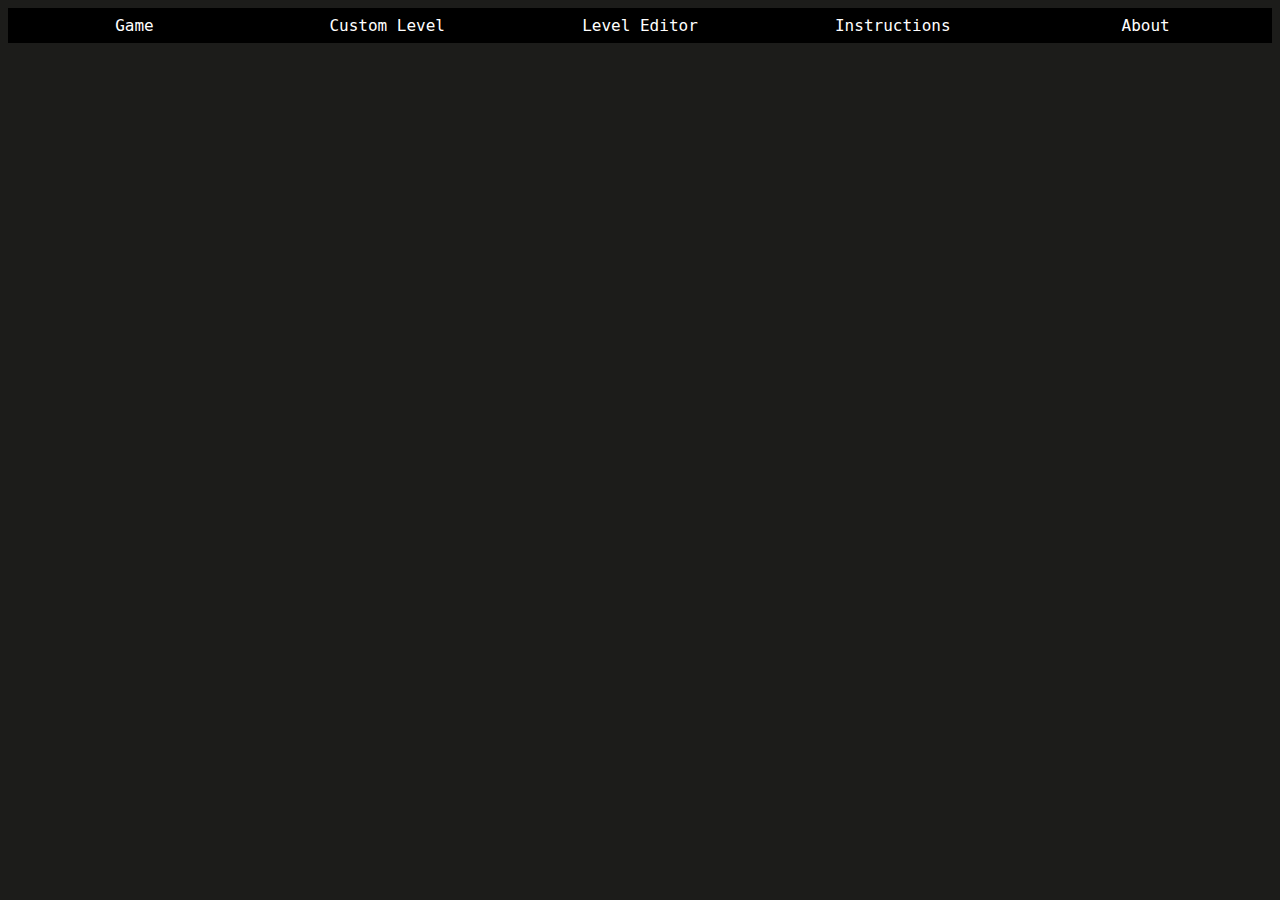
<file: index.html>
<!DOCTYPE html>
<html lang="en">

   <head>
      <meta charset="UTF-8">
      <meta name="viewport" content="width=device-width, initial-scale=1.0, shrink-to-fit=no">
      <title>Pacman</title>
      <link rel="icon" type="image/svg+xml" href="./sprites/actors/pacman/pacman_right.svg">
      <link rel="stylesheet" href="./css/index.css">
      <script type="module" src="./js/game/controller.js"></script>
   </head>
   
   <body>

      <nav class="menuBar">
         <button class="buttonMobileMenu">Menu</button>
         <ul>
            <li class="currentSite"><a href="#">Game</a></li>
            <li><a href="./html/customLevelSelection.html">Custom Level</a></li>
            <li><a href="./html/editor.html">Level Editor</a></li>
            <li><a href="#">Instructions</a></li>
            <li><a href="#">About</a></li>
         </ul>
      </nav>

      <br>

      <main>

         <canvas id="gameCanvas"></canvas>

         <canvas id="backgroundCanvas" class="invisible"></canvas>


          <!-- svg sprites to prevent pre-loading issues in canvas -->
         <div class="invisible">
            <img id="emptySpace" src="./sprites/background/emptySpace.svg">
            <img id="wall" src="./sprites/background/wall.svg">
            <img id="undefinedTile" src="./sprites/background/undefined_tile.svg">

            <img id="teleporter1" src="./sprites/background/teleporters/teleporter1.svg">
            <img id="teleporter2" src="./sprites/background/teleporters/teleporter2.svg">
            <img id="teleporter3" src="./sprites/background/teleporters/teleporter3.svg">

            <img id="ghostDoorHorizontal" src="./sprites/background/door/ghost_door_horizontal.svg">
            <img id="ghostDoorVertical" src="./sprites/background/door/ghost_door_vertical.svg">
            <img id="ghostDoorDiagonal" src="./sprites/background/door/ghost_door_diagonal.svg">

            <img id="point" src="./sprites/background/consumables/point.svg">
            <img id="powerUp" src="./sprites/background/consumables/powerUp.svg">

            <img id="pacmanUp" src="./sprites/actors/pacman/pacman_up.svg">
            <img id="pacmanRight" src="./sprites/actors/pacman/pacman_right.svg">
            <img id="pacmanDown" src="./sprites/actors/pacman/pacman_down.svg">
            <img id="pacmanLeft" src="./sprites/actors/pacman/pacman_left.svg">
            <img id="pacmanMouthClosed" src="./sprites/actors/pacman/pacman_mouth_closed.svg">

            <img id="blinkyUp" src="./sprites/actors/ghost_blinky/blinky_up.svg">
            <img id="blinkyUpAlternate" src="./sprites/actors/ghost_blinky/blinky_up_alternate.svg">
            <img id="blinkyRight" src="./sprites/actors/ghost_blinky/blinky_right.svg">
            <img id="blinkyRightAlternate" src="./sprites/actors/ghost_blinky/blinky_right_alternate.svg">
            <img id="blinkyDown" src="./sprites/actors/ghost_blinky/blinky_down.svg">
            <img id="blinkyDownAlternate" src="./sprites/actors/ghost_blinky/blinky_down_alternate.svg">
            <img id="blinkyLeft" src="./sprites/actors/ghost_blinky/blinky_left.svg">
            <img id="blinkyLeftAlternate" src="./sprites/actors/ghost_blinky/blinky_left_alternate.svg">

            <img id="inkyUp" src="./sprites/actors/ghost_inky/inky_up.svg">
            <img id="inkyUpAlternate" src="./sprites/actors/ghost_inky/inky_up_alternate.svg">
            <img id="inkyRight" src="./sprites/actors/ghost_inky/inky_right.svg">
            <img id="inkyRightAlternate" src="./sprites/actors/ghost_inky/inky_right_alternate.svg">
            <img id="inkyDown" src="./sprites/actors/ghost_inky/inky_down.svg">
            <img id="inkyDownAlternate" src="./sprites/actors/ghost_inky/inky_down_alternate.svg">
            <img id="inkyLeft" src="./sprites/actors/ghost_inky/inky_left.svg">
            <img id="inkyLeftAlternate" src="./sprites/actors/ghost_inky/inky_left_alternate.svg">

            <img id="pinkyUp" src="./sprites/actors/ghost_pinky/pinky_up.svg">
            <img id="pinkyUpAlternate" src="./sprites/actors/ghost_pinky/pinky_up_alternate.svg">
            <img id="pinkyRight" src="./sprites/actors/ghost_pinky/pinky_right.svg">
            <img id="pinkyRightAlternate" src="./sprites/actors/ghost_pinky/pinky_right_alternate.svg">
            <img id="pinkyDown" src="./sprites/actors/ghost_pinky/pinky_down.svg">
            <img id="pinkyDownAlternate" src="./sprites/actors/ghost_pinky/pinky_down_alternate.svg">
            <img id="pinkyLeft" src="./sprites/actors/ghost_pinky/pinky_left.svg">
            <img id="pinkyLeftAlternate" src="./sprites/actors/ghost_pinky/pinky_left_alternate.svg">

            <img id="clydeUp" src="./sprites/actors/ghost_clyde/clyde_up.svg">
            <img id="clydeUpAlternate" src="./sprites/actors/ghost_clyde/clyde_up_alternate.svg">
            <img id="clydeRight" src="./sprites/actors/ghost_clyde/clyde_right.svg">
            <img id="clydeRightAlternate" src="./sprites/actors/ghost_clyde/clyde_right_alternate.svg">
            <img id="clydeDown" src="./sprites/actors/ghost_clyde/clyde_down.svg">
            <img id="clydeDownAlternate" src="./sprites/actors/ghost_clyde/clyde_down_alternate.svg">
            <img id="clydeLeft" src="./sprites/actors/ghost_clyde/clyde_left.svg">
            <img id="clydeLeftAlternate" src="./sprites/actors/ghost_clyde/clyde_left_alternate.svg">

            <img id="scaredUp" src="./sprites/actors/ghost_scared/ghost_scared_up.svg">
            <img id="scaredUpAlternate" src="./sprites/actors/ghost_scared/ghost_scared_up_alternate.svg">
            <img id="scaredRight" src="./sprites/actors/ghost_scared/ghost_scared_right.svg">
            <img id="scaredRightAlternate" src="./sprites/actors/ghost_scared/ghost_scared_right_alternate.svg">
            <img id="scaredDown" src="./sprites/actors/ghost_scared/ghost_scared_down.svg">
            <img id="scaredDownAlternate" src="./sprites/actors/ghost_scared/ghost_scared_down_alternate.svg">
            <img id="scaredLeft" src="./sprites/actors/ghost_scared/ghost_scared_left.svg">
            <img id="scaredLeftAlternate" src="./sprites/actors/ghost_scared/ghost_scared_left_alternate.svg">

            <img id="transitionUp" src="./sprites/actors/ghost_transition_end_scared/ghost_transition_up.svg">
            <img id="transitionRight" src="./sprites/actors/ghost_transition_end_scared/ghost_transition_right.svg">
            <img id="transitionDown" src="./sprites/actors/ghost_transition_end_scared/ghost_transition_down.svg">
            <img id="transitionLeft" src="./sprites/actors/ghost_transition_end_scared/ghost_transition_left.svg">

            <img id="deadUp" src="./sprites/actors/ghost_dead/ghost_dead_up.svg">
            <img id="deadRight" src="./sprites/actors/ghost_dead/ghost_dead_right.svg">
            <img id="deadDown" src="./sprites/actors/ghost_dead/ghost_dead_down.svg">
            <img id="deadLeft" src="./sprites/actors/ghost_dead/ghost_dead_left.svg">

            <img id="bonusCherry" src="./sprites/background/consumables/bonus_elements/bonusCherry.svg">
            <img id="bonusStrawberry" src="./sprites/background/consumables/bonus_elements/bonusStrawberry.svg">
            <img id="bonusPeach" src="./sprites/background/consumables/bonus_elements/bonusPeach.svg">
            <img id="bonusApple" src="./sprites/background/consumables/bonus_elements/bonusApple.svg">
            <img id="bonusGrape" src="./sprites/background/consumables/bonus_elements/bonusGrape.svg">
            <img id="bonusGalaxian" src="./sprites/background/consumables/bonus_elements/bonusGalaxian.svg">
            <img id="bonusBell" src="./sprites/background/consumables/bonus_elements/bonusBell.svg">
            <img id="bonusKey" src="./sprites/background/consumables/bonus_elements/bonusKey.svg">
         </div>

      </main>

   </body>
   
</html>
</file>
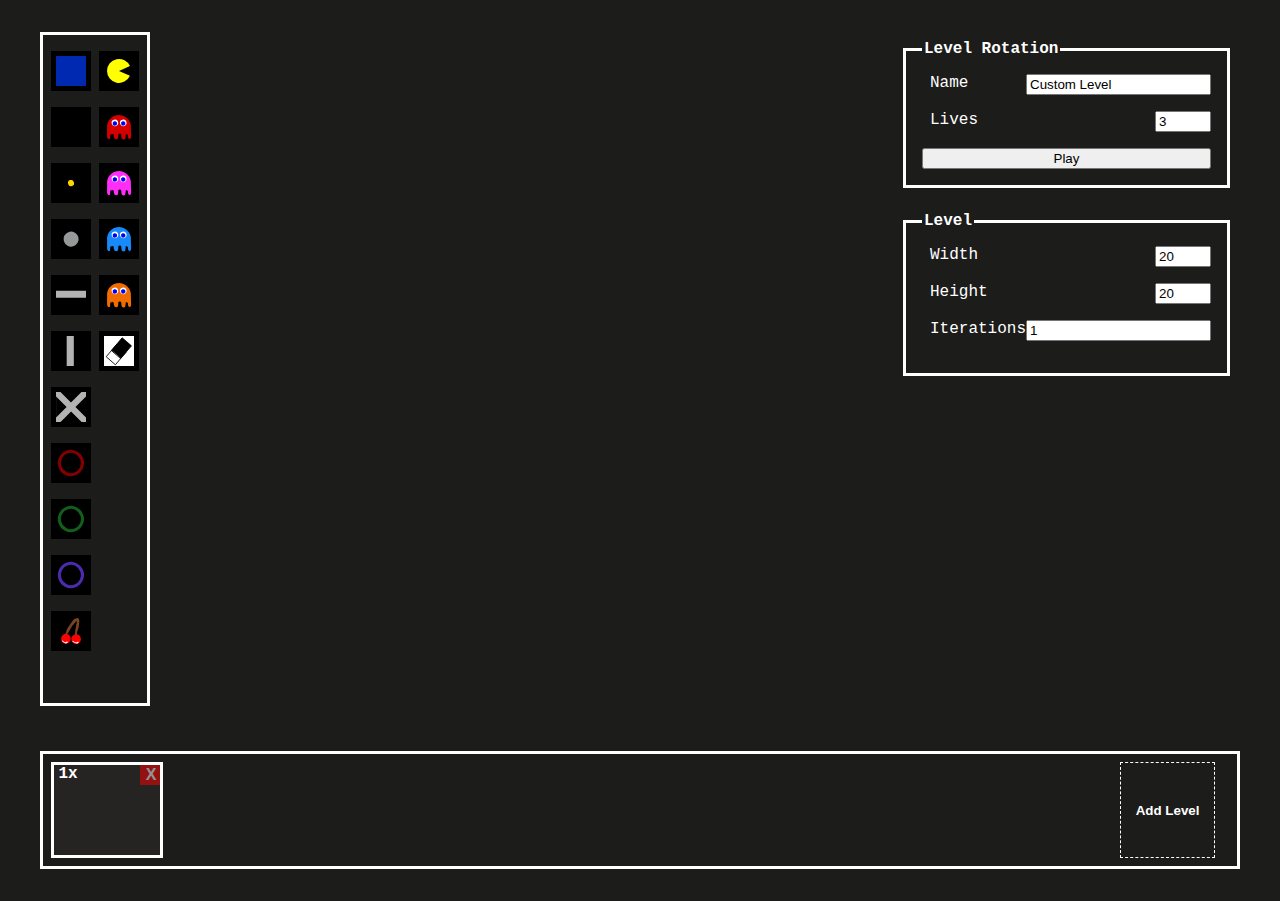
<file: editor.html>
<!DOCTYPE html>
<html lang="en">

   <head>
      <meta charset="UTF-8">
      <meta name="viewport" content="width=device-width, initial-scale=1.0, shrink-to-fit=no">
      <title>Level Editor</title>
      <link rel="icon" type="image/svg+xml" href="./sprites/actors/pacman/pacman_right.svg">
      <link rel="stylesheet" href="./css/editor.css">
      <script type="module" src="./js/editor/controller.js"></script>
   </head>

   <body>

      <main class="mainContainer">

         <section class="selectorContainer">

            <div class="selectionBar">
               <label class="selector wallTile" for="wallTile" title="Wall Tile"></label>
               <input id="wallTile" type="radio" name="selectors">

               <label class="selector emptyTile" for="emptyTile" title="Empty Tile (accessible)"></label>
               <input id="emptyTile" type="radio" name="selectors">

               <label class="selector pointTile" for="pointTile" title="Point Tile (consumable)"></label>
               <input id="pointTile" type="radio" name="selectors">

               <label class="selector powerupTile" for="powerupTile" title="Powerup Tile (consumable)"></label>
               <input id="powerupTile" type="radio" name="selectors">

               <label class="selector ghostDoorHorizontalTile" for="ghostDoorHorizontalTile" title="Ghost Door (unaccessible for Pacman)"></label>
               <input id="ghostDoorHorizontalTile" type="radio" name="selectors">

               <label class="selector ghostDoorVerticalTile" for="ghostDoorVerticalTile" title="Ghost Door (unaccessible for Pacman)"></label>
               <input id="ghostDoorVerticalTile" type="radio" name="selectors">

               <label class="selector ghostDoorCrossingTile" for="ghostDoorCrossingTile" title="Ghost Door (unaccessible for Pacman)"></label>
               <input id="ghostDoorCrossingTile" type="radio" name="selectors">

               <label class="selector teleporter1Tile" for="teleporter1Tile" title="Teleporter 1 Tile (requires destination of same type)"></label>
               <input id="teleporter1Tile" type="radio" name="selectors">

               <label class="selector teleporter2Tile" for="teleporter2Tile" title="Teleporter 2 Tile (requires destination of same type)"></label>
               <input id="teleporter2Tile" type="radio" name="selectors">

               <label class="selector teleporter3Tile" for="teleporter3Tile" title="Teleporter 3 Tile (requires destination of same type)"></label>
               <input id="teleporter3Tile" type="radio" name="selectors">

               <label class="selector bonusSpawnTile" for="bonusSpawnTile" title="Spawn Tile For Bonus (consumable)"></label>
               <input id="bonusSpawnTile" type="radio" name="selectors">
            </div>

            <div class="selectionBar">
               <label class="selector pacmanTile" for="pacmanTile" title="Pacman"></label>
               <input id="pacmanTile" type="radio" name="selectors">

               <label class="selector ghostBlinkyTile" for="ghostBlinkyTile" title="Ghost Blinky"></label>            
               <input id="ghostBlinkyTile" type="radio" name="selectors">

               <label class="selector ghostPinkyTile" for="ghostPinkyTile" title="Ghost Pinky"></label>                       
               <input id="ghostPinkyTile" type="radio" name="selectors">

               <label class="selector ghostInkyTile" for="ghostInkyTile" title="Ghost Inky"></label>                                 
               <input id="ghostInkyTile" type="radio" name="selectors">

               <label class="selector ghostClydeTile" for="ghostClydeTile" title="Ghost Clyde"></label>                                            
               <input id="ghostClydeTile" type="radio" name="selectors">

               <label class="selector eraserTile" for="undefinedTile" title="Eraser"></label>
               <input id="undefinedTile" type="radio" name="selectors">
            </div>

         </section>

         <section id="editorContainer" class="editorContainer"></section>

         <section class="controlContainer">

            <fieldset>
               <legend>Level Rotation</legend>
               <div class="controlGroup">
                  <label for="levelRotationName">Name</label>
                  <input id="levelRotationName" type="text" required>
               </div>
               <div class="controlGroup">
                  <label for="initialLifeInput">Lives</label>
                  <input id="initialLifeInput" type="number" required>
               </div>
               <button id="playLevel">Play</button>
            </fieldset>

            <fieldset>
               <legend>Level</legend>

               <div class="controlGroup">
                  <label for="mapWidth">Width</label>
                  <input id="mapWidth" type="number">
               </div>

               <div class="controlGroup">
                  <label for="mapHeight">Height</label>
                  <input id="mapHeight" type="number">
               </div>

               <div class="controlGroup">
                  <label for="iterationNumberInput">Iterations</label>
                  <input id="iterationNumberInput" type="text" value="1" required>
               </div>

               <fieldset id="scatterPositionFieldset" class="invisible">
                  <legend>Scatter Positions</legend>
                  <div id="scatterControlGhostBlinky" class="scatterSpawnControlGroup invisible">
                     <img src="./sprites/actors/ghost_blinky/blinky_down.svg">
                     <input id="scatterPositionGhostBlinky" class="inputPosition" type="text" readonly>
                     <button id="selectScatterPositionGhostBlinky" name="buttonScatterPosition">Select</button>
                  </div>
                  <div id="scatterControlGhostPinky" class="scatterSpawnControlGroup invisible">
                     <img src="./sprites/actors/ghost_pinky/pinky_down.svg">
                     <input id="scatterPositionGhostPinky" class="inputPosition" type="text" readonly>
                     <button id="selectScatterPositionGhostPinky" name="buttonScatterPosition">Select</button>
                  </div>
                  <div id="scatterControlGhostInky" class="scatterSpawnControlGroup invisible">
                     <img src="./sprites/actors/ghost_inky/inky_down.svg">
                     <input id="scatterPositionGhostInky" class="inputPosition" type="text" readonly>
                     <button id="selectScatterPositionGhostInky" name="buttonScatterPosition">Select</button>
                  </div>
                  <div id="scatterControlGhostClyde" class="scatterSpawnControlGroup invisible">
                     <img src="./sprites/actors/ghost_clyde/clyde_down.svg">
                     <input id="scatterPositionGhostClyde" class="inputPosition" type="text" readonly>
                     <button id="selectScatterPositionGhostClyde" name="buttonScatterPosition">Select</button>
                  </div>
               </fieldset>

               <fieldset id="spawnPositionFieldset" class="invisible">
                  <legend>Optional Spawn Positions</legend>
                  <div id="spawnControlGhostBlinky" class="scatterSpawnControlGroup invisible">
                     <img src="./sprites/actors/ghost_blinky/blinky_down.svg">
                     <input id="spawnPositionGhostBlinky" class="inputPosition" type="text" readonly>
                     <button id="selectSpawnPositionGhostBlinky" name="buttonSpawnPosition">Select</button>
                  </div>
                  <div id="spawnControlGhostPinky" class="scatterSpawnControlGroup invisible">
                     <img src="./sprites/actors/ghost_pinky/pinky_down.svg">
                     <input id="spawnPositionGhostPinky" class="inputPosition" type="text" readonly>
                     <button id="selectSpawnPositionGhostPinky" name="buttonSpawnPosition">Select</button>
                  </div>
                  <div id="spawnControlGhostInky" class="scatterSpawnControlGroup invisible">
                     <img src="./sprites/actors/ghost_inky/inky_down.svg">
                     <input id="spawnPositionGhostInky" class="inputPosition" type="text" readonly>
                     <button id="selectSpawnPositionGhostInky" name="buttonSpawnPosition">Select</button>
                  </div>
                  <div id="spawnControlGhostClyde" class="scatterSpawnControlGroup invisible">
                     <img src="./sprites/actors/ghost_clyde/clyde_down.svg">
                     <input id="spawnPositionGhostClyde" class="inputPosition" type="text" readonly>
                     <button id="selectSpawnPositionGhostClyde" name="buttonSpawnPosition">Select</button>
                  </div>
               </fieldset>

            </fieldset>

         </section>

         <section class="levelRotationBar">
            <div id="rotationContainer"></div>
            <button id="levelAddButton">Add Level</button>

            <div id="levelElementTemplate" class="level">
               <div class="levelRepetition"></div>
               <button class="levelDelete">X</button>
            </div>
         </section>

      </main>

      <canvas id="previewCanvas" class="invisible"></canvas>

      <!-- svg sprites to prevent pre-loading issues in canvas -->
      <div class="invisible">
         <img id="emptySpace" src="./sprites/background/emptySpace.svg">
         <img id="wall" src="./sprites/background/wall.svg">
         <img id="undefinedTileSprite" src="./sprites/background/undefined_tile.svg">

         <img id="teleporter1" src="./sprites/background/teleporters/teleporter1.svg">
         <img id="teleporter2" src="./sprites/background/teleporters/teleporter2.svg">
         <img id="teleporter3" src="./sprites/background/teleporters/teleporter3.svg">

         <img id="ghostDoorHorizontal" src="./sprites/background/door/ghost_door_horizontal.svg">
         <img id="ghostDoorVertical" src="./sprites/background/door/ghost_door_vertical.svg">
         <img id="ghostDoorDiagonal" src="./sprites/background/door/ghost_door_diagonal.svg">

         <img id="point" src="./sprites/background/consumables/point.svg">
         <img id="powerUp" src="./sprites/background/consumables/powerUp.svg">
         <img id="bonusCherry" src="./sprites/background/consumables/bonus_elements/bonusCherry.svg">

         <img id="pacmanRight" src="./sprites/actors/pacman/pacman_right.svg">
         <img id="blinkyRight" src="./sprites/actors/ghost_blinky/blinky_right.svg"> 
         <img id="pinkyRight" src="./sprites/actors/ghost_pinky/pinky_right.svg">
         <img id="inkyRight" src="./sprites/actors/ghost_inky/inky_right.svg">    
         <img id="clydeRight" src="./sprites/actors/ghost_clyde/clyde_right.svg">
      </div>

   </body>
   
</html>
</file>
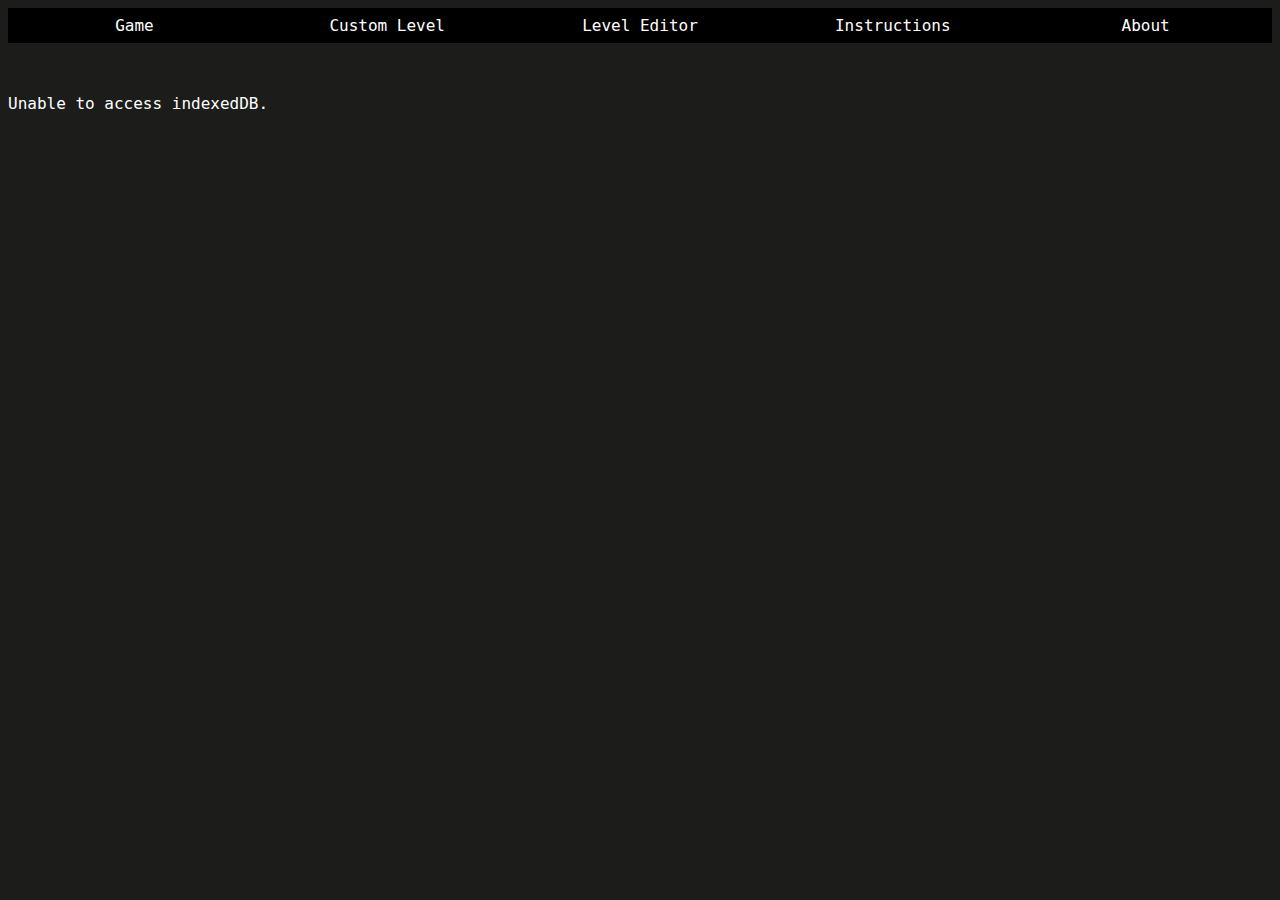
<file: html/customLevelSelection.html>
<!DOCTYPE html>
<html lang="en">

<head>
   <meta charset="UTF-8">
   <meta name="viewport" content="width=device-width, initial-scale=1.0, shrink-to-fit=no">
   <title>Pacman</title>
   <link rel="icon" type="image/svg+xml" href="../sprites/actors/pacman/pacman_right.svg">
   <link rel="stylesheet" href="../css/customLevelSelection.css">
   <script type="module" src="../js/customLevelSelection/controller.js"></script>
</head>

<body>

   <nav class="menuBar">
      <button class="buttonMobileMenu">Menu</button>
      <ul>
         <li><a href="../index.html">Game</a></li>
         <li class="currentSite"><a href="#">Custom Level</a></li>
         <li><a href="./editor.html">Level Editor</a></li>
         <li><a href="#">Instructions</a></li>
         <li><a href="#">About</a></li>
      </ul>
   </nav>

   <br>

   <main>

      <div id="levelRotationItemContainer"></div>

      <div id="indexedDBWarning" class="invisible">
         <p>Unable to access indexedDB.</p>
      </div>

      <div id="templateLevelRotationItem" class="levelRotationItem invisible">
         <img class="previewArea"></img>
         <div class="overlay invisible">
            <div class="levelRotationName"></div>
            <div class="optionBar">
               <image class="option" src="../icon/play.svg" title="play"></image>
               <image class="option" src="../icon/edit.svg" title="edit"></image>
               <image class="option" src="../icon/delete.svg" title="delete"></image>
            </div>
         </div>
      </div>

   </main>

</body>

</html>
</file>
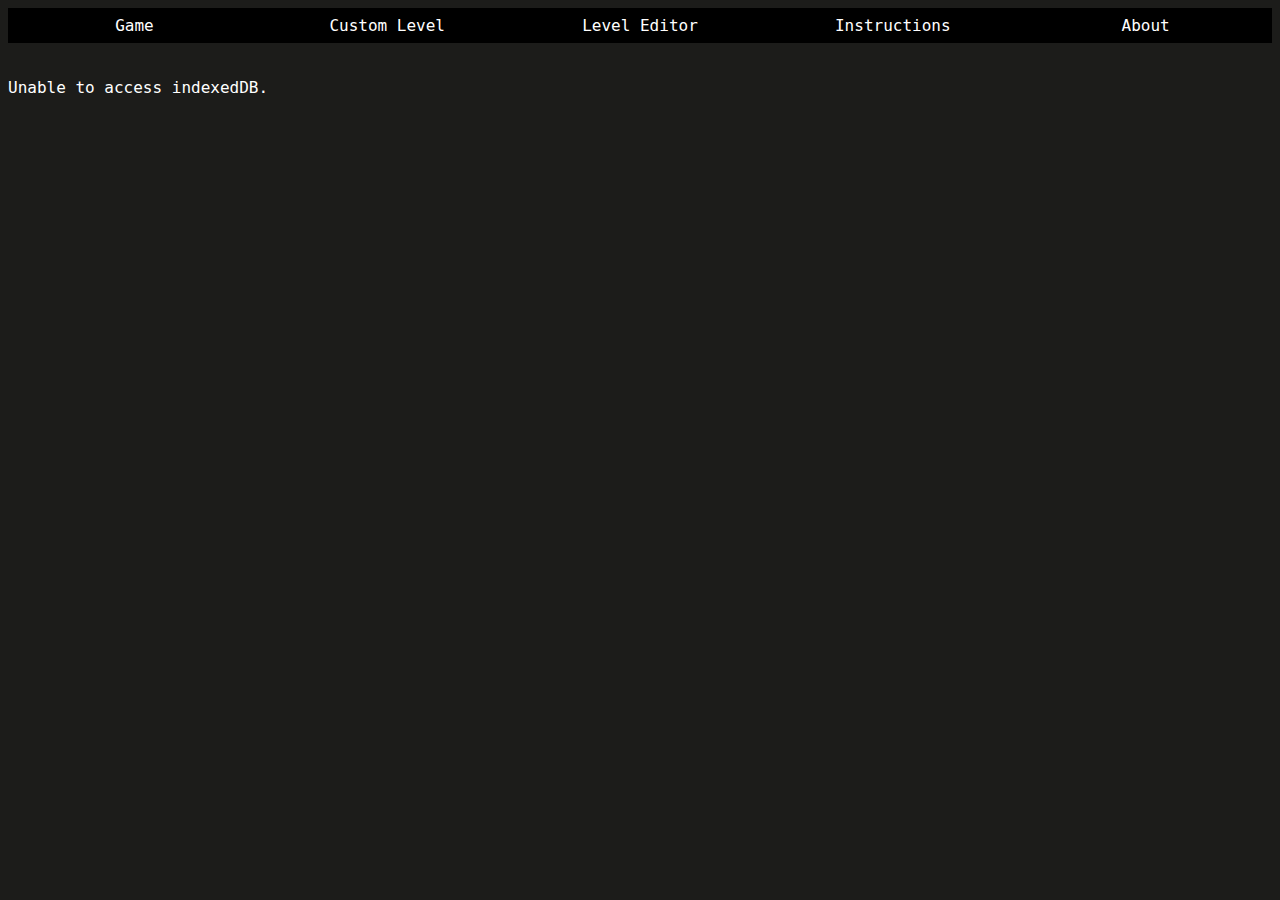
<file: html/database.html>
<!DOCTYPE html>
<html lang="en">

   <head>
      <meta charset="UTF-8">
      <meta name="viewport" content="width=device-width, initial-scale=1.0, shrink-to-fit=no">
      <title>Pacman</title>
      <link rel="icon" type="image/svg+xml" href="../sprites/actors/pacman/pacman_right.svg">
      <link rel="stylesheet" href="../css/database.css">
      <script type="module" src="../js/customLevelSelection/controller.js"></script>
   </head>
   
   <body>

      <nav class="menuBar">
         <button class="buttonMobileMenu">Menu</button>
         <ul>
            <li><a href="../index.html">Game</a></li>
            <li class="currentSite"><a href="#">Custom Level</a></li>
            <li><a href="./editor.html">Level Editor</a></li>
            <li><a href="#">Instructions</a></li>
            <li><a href="#">About</a></li>
         </ul>
      </nav>

      <br>

      <main>

         <div id="levelRotationItemContainer"></div>

         <div id="indexedDBWarning" class="invisible">
            <p>Unable to access indexedDB.</p>
         </div>

         <div id="templateLevelRotationItem" class="levelRotationItem invisible">
            <p class="levelRotationName"></p>
            <button class="levelPlay">Play</button>
            <button class="levelEdit">Edit</button>
            <button class="levelDelete">Delete</button>
         </div>

      </main>

   </body>
   
</html>
</file>
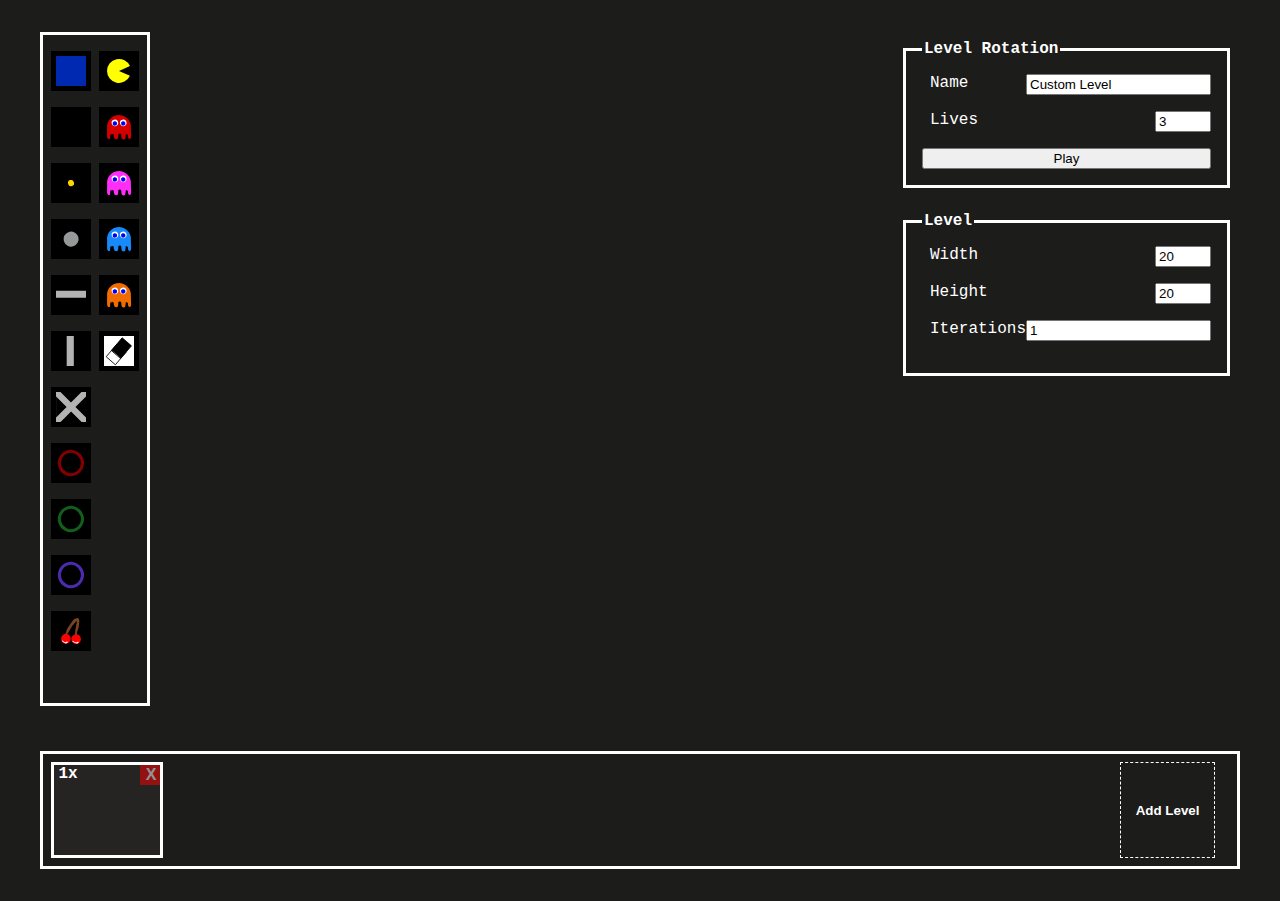
<file: html/editor.html>
<!DOCTYPE html>
<html lang="en">

   <head>
      <meta charset="UTF-8">
      <meta name="viewport" content="width=device-width, initial-scale=1.0, shrink-to-fit=no">
      <title>Level Editor</title>
      <link rel="icon" type="image/svg+xml" href="../sprites/actors/pacman/pacman_right.svg">
      <link rel="stylesheet" href="../css/editor.css">
      <script type="module" src="../js/editor/controller.js"></script>
   </head>

   <body>

      <main class="mainContainer">

         <section class="selectorContainer">

            <div class="selectionBar">
               <label class="selector wallTile" for="wallTile" title="Wall Tile"></label>
               <input id="wallTile" type="radio" name="selectors">

               <label class="selector emptyTile" for="emptyTile" title="Empty Tile (accessible)"></label>
               <input id="emptyTile" type="radio" name="selectors">

               <label class="selector pointTile" for="pointTile" title="Point Tile (consumable)"></label>
               <input id="pointTile" type="radio" name="selectors">

               <label class="selector powerupTile" for="powerupTile" title="Powerup Tile (consumable)"></label>
               <input id="powerupTile" type="radio" name="selectors">

               <label class="selector ghostDoorHorizontalTile" for="ghostDoorHorizontalTile" title="Ghost Door (unaccessible for Pacman)"></label>
               <input id="ghostDoorHorizontalTile" type="radio" name="selectors">

               <label class="selector ghostDoorVerticalTile" for="ghostDoorVerticalTile" title="Ghost Door (unaccessible for Pacman)"></label>
               <input id="ghostDoorVerticalTile" type="radio" name="selectors">

               <label class="selector ghostDoorCrossingTile" for="ghostDoorCrossingTile" title="Ghost Door (unaccessible for Pacman)"></label>
               <input id="ghostDoorCrossingTile" type="radio" name="selectors">

               <label class="selector teleporter1Tile" for="teleporter1Tile" title="Teleporter 1 Tile (requires destination of same type)"></label>
               <input id="teleporter1Tile" type="radio" name="selectors">

               <label class="selector teleporter2Tile" for="teleporter2Tile" title="Teleporter 2 Tile (requires destination of same type)"></label>
               <input id="teleporter2Tile" type="radio" name="selectors">

               <label class="selector teleporter3Tile" for="teleporter3Tile" title="Teleporter 3 Tile (requires destination of same type)"></label>
               <input id="teleporter3Tile" type="radio" name="selectors">

               <label class="selector bonusSpawnTile" for="bonusSpawnTile" title="Spawn Tile For Bonus (consumable)"></label>
               <input id="bonusSpawnTile" type="radio" name="selectors">
            </div>

            <div class="selectionBar">
               <label class="selector pacmanTile" for="pacmanTile" title="Pacman"></label>
               <input id="pacmanTile" type="radio" name="selectors">

               <label class="selector ghostBlinkyTile" for="ghostBlinkyTile" title="Ghost Blinky"></label>            
               <input id="ghostBlinkyTile" type="radio" name="selectors">

               <label class="selector ghostPinkyTile" for="ghostPinkyTile" title="Ghost Pinky"></label>                       
               <input id="ghostPinkyTile" type="radio" name="selectors">

               <label class="selector ghostInkyTile" for="ghostInkyTile" title="Ghost Inky"></label>                                 
               <input id="ghostInkyTile" type="radio" name="selectors">

               <label class="selector ghostClydeTile" for="ghostClydeTile" title="Ghost Clyde"></label>                                            
               <input id="ghostClydeTile" type="radio" name="selectors">

               <label class="selector eraserTile" for="undefinedTile" title="Eraser"></label>
               <input id="undefinedTile" type="radio" name="selectors">
            </div>

         </section>

         <section id="editorContainer" class="editorContainer"></section>

         <section class="controlContainer">

            <fieldset>
               <legend>Level Rotation</legend>
               <div class="controlGroup">
                  <label for="levelRotationName">Name</label>
                  <input id="levelRotationName" type="text" required>
               </div>
               <div class="controlGroup">
                  <label for="initialLifeInput">Lives</label>
                  <input id="initialLifeInput" type="number" required>
               </div>
               <button id="playLevel">Play</button>
            </fieldset>

            <fieldset>
               <legend>Level</legend>

               <div class="controlGroup">
                  <label for="mapWidth">Width</label>
                  <input id="mapWidth" type="number">
               </div>

               <div class="controlGroup">
                  <label for="mapHeight">Height</label>
                  <input id="mapHeight" type="number">
               </div>

               <div class="controlGroup">
                  <label for="iterationNumberInput">Iterations</label>
                  <input id="iterationNumberInput" type="text" value="1" required>
               </div>

               <fieldset id="scatterPositionFieldset" class="invisible">
                  <legend>Scatter Positions</legend>
                  <div id="scatterControlGhostBlinky" class="scatterSpawnControlGroup invisible">
                     <img src="../sprites/actors/ghost_blinky/blinky_down.svg">
                     <input id="scatterPositionGhostBlinky" class="inputPosition" type="text" readonly>
                     <button id="selectScatterPositionGhostBlinky" name="buttonScatterPosition">Select</button>
                  </div>
                  <div id="scatterControlGhostPinky" class="scatterSpawnControlGroup invisible">
                     <img src="../sprites/actors/ghost_pinky/pinky_down.svg">
                     <input id="scatterPositionGhostPinky" class="inputPosition" type="text" readonly>
                     <button id="selectScatterPositionGhostPinky" name="buttonScatterPosition">Select</button>
                  </div>
                  <div id="scatterControlGhostInky" class="scatterSpawnControlGroup invisible">
                     <img src="../sprites/actors/ghost_inky/inky_down.svg">
                     <input id="scatterPositionGhostInky" class="inputPosition" type="text" readonly>
                     <button id="selectScatterPositionGhostInky" name="buttonScatterPosition">Select</button>
                  </div>
                  <div id="scatterControlGhostClyde" class="scatterSpawnControlGroup invisible">
                     <img src="../sprites/actors/ghost_clyde/clyde_down.svg">
                     <input id="scatterPositionGhostClyde" class="inputPosition" type="text" readonly>
                     <button id="selectScatterPositionGhostClyde" name="buttonScatterPosition">Select</button>
                  </div>
               </fieldset>

               <fieldset id="spawnPositionFieldset" class="invisible">
                  <legend>Optional Spawn Positions</legend>
                  <div id="spawnControlGhostBlinky" class="scatterSpawnControlGroup invisible">
                     <img src="../sprites/actors/ghost_blinky/blinky_down.svg">
                     <input id="spawnPositionGhostBlinky" class="inputPosition" type="text" readonly>
                     <button id="selectSpawnPositionGhostBlinky" name="buttonSpawnPosition">Select</button>
                  </div>
                  <div id="spawnControlGhostPinky" class="scatterSpawnControlGroup invisible">
                     <img src="../sprites/actors/ghost_pinky/pinky_down.svg">
                     <input id="spawnPositionGhostPinky" class="inputPosition" type="text" readonly>
                     <button id="selectSpawnPositionGhostPinky" name="buttonSpawnPosition">Select</button>
                  </div>
                  <div id="spawnControlGhostInky" class="scatterSpawnControlGroup invisible">
                     <img src="../sprites/actors/ghost_inky/inky_down.svg">
                     <input id="spawnPositionGhostInky" class="inputPosition" type="text" readonly>
                     <button id="selectSpawnPositionGhostInky" name="buttonSpawnPosition">Select</button>
                  </div>
                  <div id="spawnControlGhostClyde" class="scatterSpawnControlGroup invisible">
                     <img src="../sprites/actors/ghost_clyde/clyde_down.svg">
                     <input id="spawnPositionGhostClyde" class="inputPosition" type="text" readonly>
                     <button id="selectSpawnPositionGhostClyde" name="buttonSpawnPosition">Select</button>
                  </div>
               </fieldset>

            </fieldset>

         </section>

         <section class="levelRotationBar">
            <div id="rotationContainer"></div>
            <button id="levelAddButton">Add Level</button>

            <div id="levelElementTemplate" class="level">
               <div class="levelRepetition"></div>
               <button class="levelDelete">X</button>
            </div>
         </section>

      </main>

      <canvas id="previewCanvas" class="invisible"></canvas>

      <!-- svg sprites to prevent pre-loading issues in canvas -->
      <div class="invisible">
         <img id="emptySpace" src="../sprites/background/emptySpace.svg">
         <img id="wall" src="../sprites/background/wall.svg">
         <img id="undefinedTileSprite" src="../sprites/background/undefined_tile.svg">

         <img id="teleporter1" src="../sprites/background/teleporters/teleporter1.svg">
         <img id="teleporter2" src="../sprites/background/teleporters/teleporter2.svg">
         <img id="teleporter3" src="../sprites/background/teleporters/teleporter3.svg">

         <img id="ghostDoorHorizontal" src="../sprites/background/door/ghost_door_horizontal.svg">
         <img id="ghostDoorVertical" src="../sprites/background/door/ghost_door_vertical.svg">
         <img id="ghostDoorDiagonal" src="../sprites/background/door/ghost_door_diagonal.svg">

         <img id="point" src="../sprites/background/consumables/point.svg">
         <img id="powerUp" src="../sprites/background/consumables/powerUp.svg">
         <img id="bonusCherry" src="../sprites/background/consumables/bonus_elements/bonusCherry.svg">

         <img id="pacmanRight" src="../sprites/actors/pacman/pacman_right.svg">
         <img id="blinkyRight" src="../sprites/actors/ghost_blinky/blinky_right.svg"> 
         <img id="pinkyRight" src="../sprites/actors/ghost_pinky/pinky_right.svg">
         <img id="inkyRight" src="../sprites/actors/ghost_inky/inky_right.svg">    
         <img id="clydeRight" src="../sprites/actors/ghost_clyde/clyde_right.svg">
      </div>

   </body>
   
</html>
</file>
<file: css/index.css>
@import url(./navigationMobile.css);
@import url(./navigationDesktop.css);


*, *::before, *::after {
   box-sizing: border-box;
}


body {
   background-color: #1c1c1a;
   color: white;
   font-family: 'Lucida Console', monospace;
}


main {
   display: flex;
   flex-direction: row;
   justify-content: space-evenly;
   margin: auto;
}


.invisible {
   display: none;
}
</file>
<file: css/editor.css>
:root {
    --baseWidth: 32px;
    --baseHeight: 32px;
    --editorContainerWidthInTiles: 4;
    --editorContainerHeightInTiles: 4;
}


body {
    background-color: #1c1c1a;
    font-family: 'Lucida Console', monospace;
}


img {
    width: 30px;
    height: 30px;
}


.invisible {
    display: none !important;
}


.mainContainer {
    column-gap: 1rem;
    row-gap: 5vh;
    display: grid;
    grid-template-columns: 1.5fr 10fr 3fr;
    grid-template-rows: 80fr 14fr;
    margin: 2em;
    height: 93vh;
}


.selectorContainer {
    grid-column: 1;
    grid-row: 1;
    background-color: #1c1c1a;
    border: 0.2rem solid white;
    column-gap: 0.5em;
    display: flex;
    flex-direction: row;
    justify-content: space-evenly;
    padding-left: 0.5em;
    padding-right:0.5em;
    padding-bottom: 1em;
}


.editorContainer {
    grid-column: 2;
    grid-row: 1;
    display: grid;
    grid-template-columns: repeat(auto-fit, 32px);
    margin: auto;
    width: calc(var(--editorContainerWidthInTiles) * var(--baseWidth));
    height: calc(var(--editorContainerHeightInTiles) * var(--baseHeight));
}


.controlContainer {
    grid-column: 3;
    grid-row: 1;
    background-color: #1c1c1a;
    color: white;
    display: flex;
    flex-direction: column;
    padding: 0.5em;
    row-gap: 1.5em;
}


.levelRotationBar {
    grid-column: 1 / 4;
    grid-row: 2;
    border: 0.2rem solid white;
    padding: 0.7%;
}


.selectionBar {
    display: flex;
    flex-direction: column;
}


.controlGroup {
    display: flex;
    flex-direction: row;
    justify-content: space-between;
    margin-bottom: 1rem;
}


.controlGroup label {
    margin-left: 0.5em;
}


input[type=radio] {
    display: none;
}


.inputPosition {
    padding: 0.4em;
    text-align: center;
    width: 4em; 
}


.scatterSpawnSelectionPointHighlight {
    /* prioritize border property over border property of css class editorTile */
    border: 5px solid #289D10 !important;
}


.ghostBlinkyHighlight {
    border: 5px solid #dd1717 !important;
}


.ghostPinkyHighlight {
    border: 5px solid #ee45bc !important;
}


.ghostInkyHighlight {
    border: 5px solid #08e6db !important;
}


.ghostClydeHighlight {
    border: 5px solid #ee810d !important;
}


.selector {
    border: 5px solid;
    display: inline-block;
    height: 30px;
    margin-top: 1em;
    width: 30px;
    background-color: black;
    background-size: contain;
}


.selectorSelected {
    border: 5px solid #fdfdfd;
}


.editorTile {
    border: 1px solid gray;
    box-sizing: border-box;
    height: 32px;
    width: 32px;
    background-size: contain;
}


.undefinedTile {
    background-color: rgb(99, 93, 93);
}


.wallTile {
    background-image: url('../sprites/background/wall.svg');
}


.emptyTile {
    background-image: url('../sprites/background/emptySpace.svg');
}


.pointTile {
    background-color: black;
    background-image: url('../sprites/background/consumables/point.svg');
}


.powerupTile {
    background-color: black;
    background-image: url('../sprites/background/consumables/powerUp.svg');
}


.ghostDoorHorizontalTile {
    background-color: black;
    background-image: url('../sprites/background/door/ghost_door_horizontal.svg');
}


.ghostDoorVerticalTile {
    background-color: black;
    background-image: url('../sprites/background/door/ghost_door_vertical.svg');
}


.ghostDoorCrossingTile {
    background-image: url('../sprites/background/door/ghost_door_diagonal.svg');
}


.teleporter1Tile {
    background-color: black;
    background-image: url('../sprites/background/teleporters/teleporter1.svg');
}


.teleporter2Tile {
    background-color: black;
    background-image: url('../sprites/background/teleporters/teleporter2.svg');
}


.teleporter3Tile {
    background-color: black;
    background-image: url('../sprites/background/teleporters/teleporter3.svg');
}


.bonusSpawnTile {
    background-color: black;
    background-image: url('../sprites/background/consumables/bonus_elements/bonusCherry.svg');
}


.pacmanTile {
    background-color: black;
    background-image: url('../sprites/actors/pacman/pacman_right.svg');
}


.ghostBlinkyTile {
    background-color: black;
    background-image: url('../sprites/actors/ghost_blinky/blinky_down.svg');
}


.ghostPinkyTile {
    background-color: black;
    background-image: url('../sprites/actors/ghost_pinky/pinky_down.svg');
}


.ghostInkyTile {
    background-color: black;
    background-image: url('../sprites/actors/ghost_inky/inky_down.svg');
}


.ghostClydeTile {
    background-color: black;
    background-image: url('../sprites/actors/ghost_clyde/clyde_down.svg');
}


.eraserTile {
    background-image: url('../icon/eraser.svg');
    background-color: white;
}


#rotationContainer {
    display: inline-flex;
    overflow-x: auto;
    width: 90%;
    min-height: 100%;
    vertical-align: top;
}


#levelAddButton {
    display: inline;
    background-color: transparent;
    border: 0.1rem dashed white;
    color: white;
    font-weight: bold;
    width: 8%;
    min-height: 100%;
}


#levelAddButton:hover {
    background-color: black;
    transition-duration: 2000ms;
}


#playLevel {
    width: 100%;
}


#levelElementTemplate {
    display: none;
}


.level {
    background-color: rgb(38 35 35);
    background-size: contain;
    background-repeat: no-repeat;
    background-position: center;
    margin-right: 1.5rem;
    min-width: 10%;
    position: relative;
}


.level:hover {
    opacity: 0.8;
}


.levelRepetition {
    padding-left: 0.25em;
    color: white;
    font-weight: bold;
    font-size: 1rem;
}


.levelDelete {
    position: absolute;
    right: 0;
    top: 0;
    padding-right: 0.25rem;
    color: white;
    font-weight: bold;
    font-size: 1rem;
    border: none;
    background-color: red;
    opacity: 0.5;
}


.levelDelete:hover {
    opacity: 1;
}


.levelSelected {
    border: 0.2rem solid white;
}


.displayInfiniteSymbol::after {
    content: '\221E';
}


#scatterPositionFieldset {
    margin-bottom: 1.5rem;
}


.scatterSpawnControlGroup {
    display: flex;
    flex-direction: row;
    justify-content: space-between;
}


fieldset {
    padding: 1rem;
    border: 0.2rem solid white;
}


legend {
    font-weight: bold;
}
</file>
<file: css/customLevelSelection.css>
@import url(./navigationMobile.css);
@import url(./navigationDesktop.css);


body {
    background-color: #1c1c1a;
    color: white;
    font-family: 'Lucida Console', monospace;
}


#warningFlexContainer {
    display: flex;
    justify-content: center;
    margin-top: 15%;
}


#warningIcon {
    margin-right: 1rem;
}


#warningText {
    display: flex;
    align-items: center;
}


#warningText p {
    margin: 0;
    padding: 0;
}


#levelRotationItemContainer {
    margin: 1rem;
    display: flex;
    flex-wrap: wrap;
    flex-direction: row;
    flex: 1;
    justify-content: flex-start;
}


.levelRotationItem {
    border: 0.1rem white solid;
    margin: 1rem;
    position: relative;
    width: 30%;
    height: 20vh;
    text-align: center;
    background-color: black;
}


.overlay {
    position: absolute;
    top: 0;
    left: 0;
    bottom: 0;
    right: 0;
    width: 100%;
    height: 100%;
    background-color: black;
    transition: 0.25s ease;
    display: flex;
    flex-direction: column;
    align-items: center;
    justify-content: space-evenly;
}


.levelRotationItem:hover {
    border-color: darkred;
}


.previewArea {
    max-width: 100%;
    height: 100%;
    object-fit: scale-down;
}


.levelRotationName {
    font-weight: bold;
    overflow-wrap: break-word;
    max-width: 100%;
}


.optionBar {
    display: flex;
    flex-direction: row;
    justify-content: space-around;
}


.option {
    max-width: 20%;
    height: auto;
    opacity: 0.7;
}


.option:hover {
    opacity: 1;
}


.invisible {
    display: none;
}
</file>
<file: css/database.css>
@import url(./navigationMobile.css);
@import url(./navigationDesktop.css);


body {
    background-color: #1c1c1a;
    color: white;
    font-family: 'Lucida Console', monospace;
}


#levelRotationSelection {
    margin: 1rem;
    display: flex;
    flex-wrap: wrap;
    flex-direction: row;
    flex: 1;
    justify-content: space-between;
}


.levelRotationItem {
    margin: 0.5rem;
    padding: 0.5rem;
    border: 0.1rem white solid;
}


.invisible {
    display: none;
}
</file>
